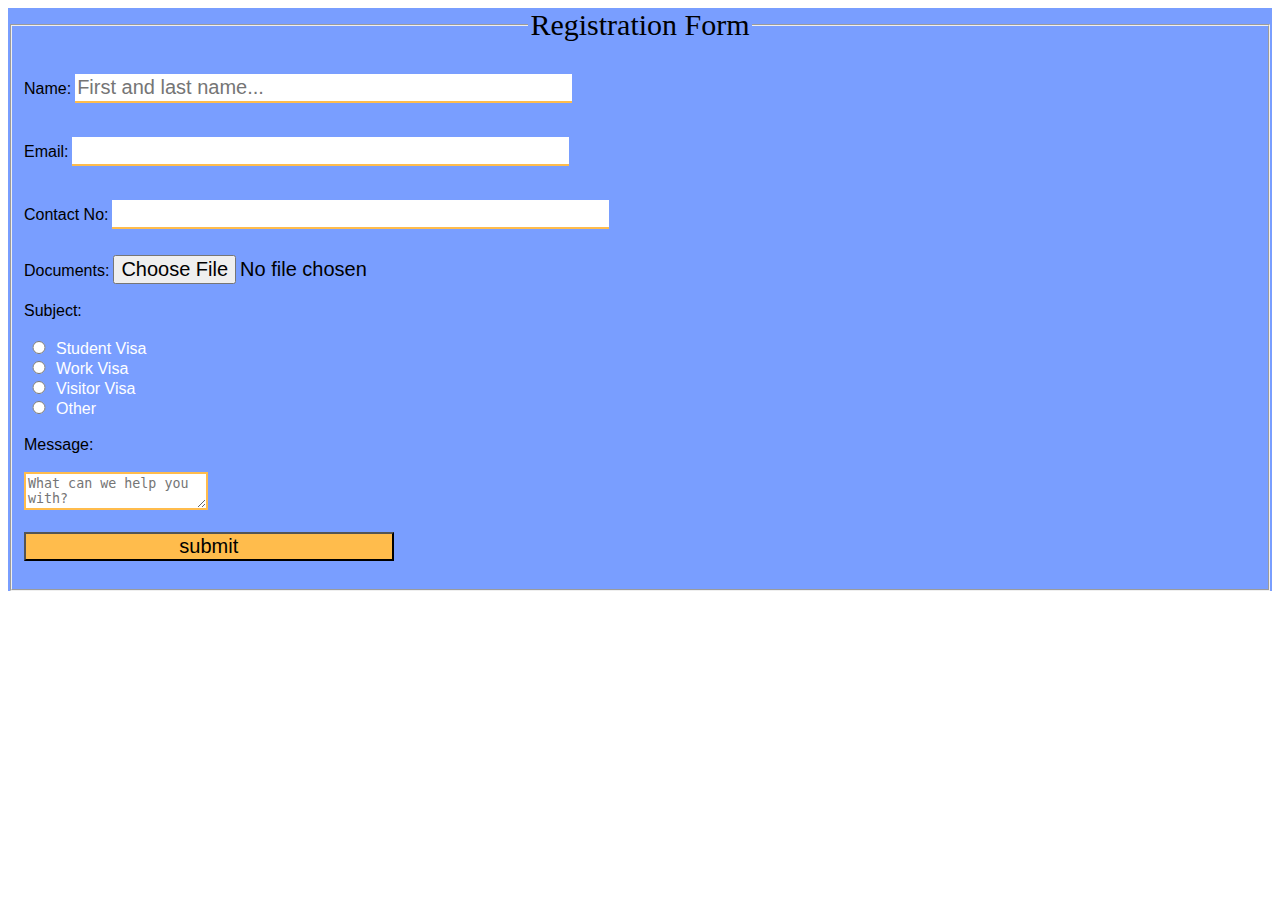
<file: forms.html>
<!DOCTYPE html>
<html lang="en" />
<head>
    <meta charset="UTF-8" />
    <meta name="viewport" content="width=device-width, initial-scale=1.0" />
    <title>Document</title>
    <link rel="stylesheet" href="forms.css" />

    <style>
        input {
            font-size: 20px;
        }
    </style>
</head>
<body>
   <form action="mailto:thilinaw@missionreadyhq.com" method="post" autocomplete="on" enctype="text/plain">

    <fieldset>
        <legend>Registration Form</legend>
       
        <!-- FIRST INPUT FIELD -->
        <br />
        <label>Name:</label>
        <input type="text" name="name" required placeholder="First and last name..." />
        <br />
        <br />

        <!-- SECOND INPUT FIELD -->
        <label >Email:</label>
        <input type="email" name="email" style="color: black"/>
        <br />
        <br />

        <!-- THIRD INPUT FIELD -->
        <label >Contact No:</label>
        <input type="number" name="contact no" style="color: black"/>
        <br />
        <br />

        <!-- FOURTH INPUT FIELD -->
        <label >Documents:</label>
        <input type="file" name="documents" style="color: black"/>
        <br />
        <br />

        <!-- RADIO BUTTON -->
        <label>Subject:</label>
        <br>
        <br>

        <input type="radio" id="sales" name="subject" value="sales">
        <label for="sales">Student Visa</label>
        <br>

        <input type="radio" id="support" name="subject" value="support">
        <label for="support">Work Visa</label>
        <br>

        <input type="radio" id="support" name="subject" value="support">
        <label for="support">Visitor Visa</label>
        <br>

        <input type="radio" id="other" name="subject" value="other">
        <label for="other">Other</label>
        <br>
        <br>

        <!--  MESSAGE INPUT -->
        <label>Message:</label>
        <br>
        <br>
        <textarea name="message" placeholder="What can we help you with?"></textarea>
        <br>
        <br>


        <!-- SUBMIT BUTTON -->
        <input type="submit" value="submit" />
        <br>
        <br>
    </fieldset>

   </form> 
</body>
</html>
</file>
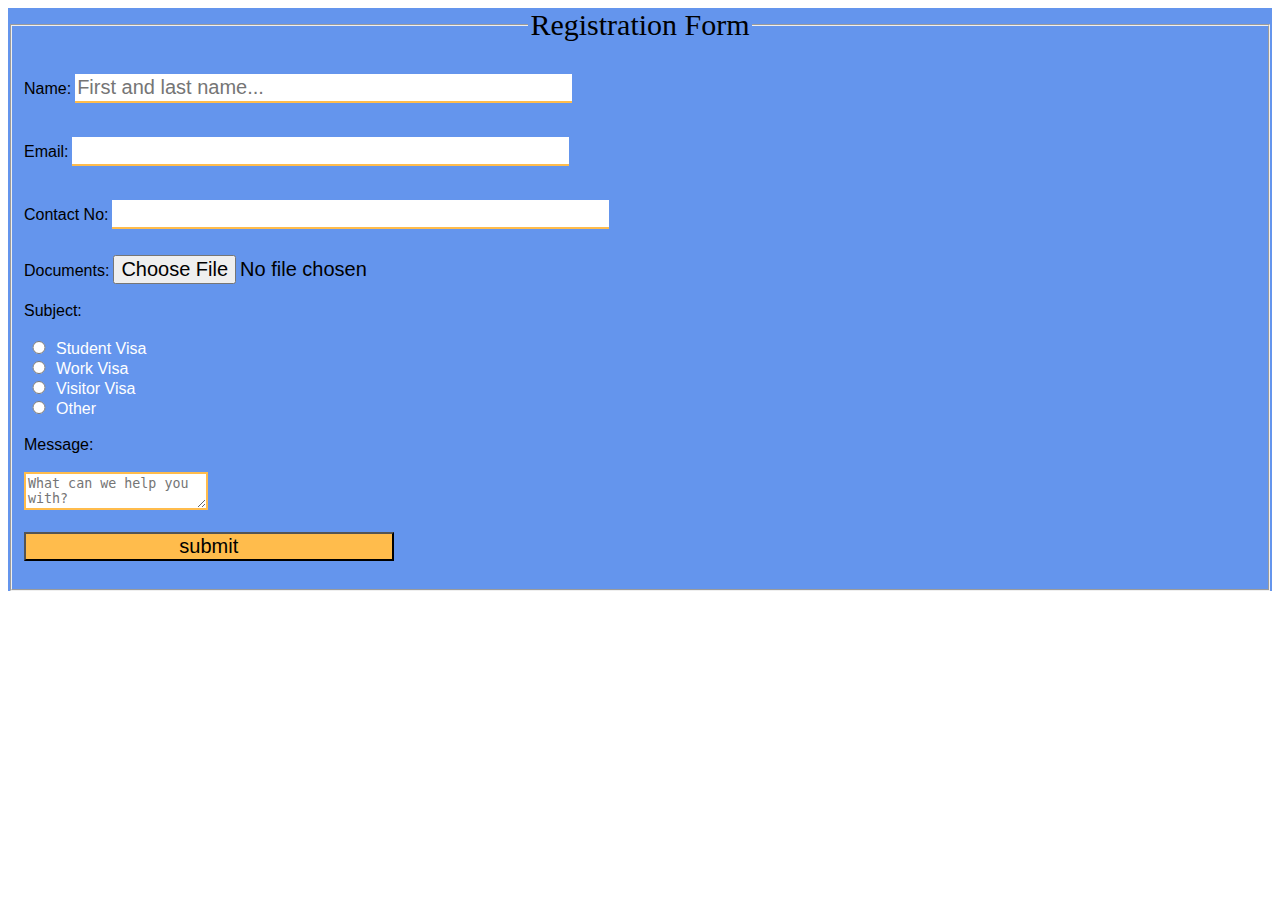
<file: forms/forms.html>
<!DOCTYPE html>
<html lang="en" />
<head>
    <meta charset="UTF-8" />
    <meta name="viewport" content="width=device-width, initial-scale=1.0" />
    <title>Document</title>
    <link rel="stylesheet" href="forms.css" />

    <style>
        input {
            font-size: 20px;
        }
    </style>
</head>
<body>
   <form action="mailto:victory.omc@gmail.com" method="post autocomplete="on" enctype="text/plain">

    <fieldset>
        <legend>Registration Form</legend>
       
        <!-- FIRST INPUT FIELD -->
        <br />
        <label>Name:</label>
        <input type="text" name="name" required placeholder="First and last name..." />
        <br />
        <br />

        <!-- SECOND INPUT FIELD -->
        <label >Email:</label>
        <input type="email" name="email" style="color: black"/>
        <br />
        <br />

        <!-- THIRD INPUT FIELD -->
        <label >Contact No:</label>
        <input type="number" name="contact no" style="color: black"/>
        <br />
        <br />

        <!-- FOURTH INPUT FIELD -->
        <label >Documents:</label>
        <input type="file" name="documents" style="color: black"/>
        <br />
        <br />

        <!-- RADIO BUTTON -->
        <label>Subject:</label>
        <br>
        <br>

        <input type="radio" id="sales" name="subject" value="sales">
        <label for="sales">Student Visa</label>
        <br>

        <input type="radio" id="support" name="subject" value="support">
        <label for="support">Work Visa</label>
        <br>

        <input type="radio" id="support" name="subject" value="support">
        <label for="support">Visitor Visa</label>
        <br>

        <input type="radio" id="other" name="subject" value="other">
        <label for="other">Other</label>
        <br>
        <br>

        <!--  MESSAGE INPUT -->
        <label>Message:</label>
        <br>
        <br>
        <textarea name="message" placeholder="What can we help you with?"></textarea>
        <br>
        <br>


        <!-- SUBMIT BUTTON -->
        <input type="submit" value="submit" />
        <br>
        <br>
    </fieldset>

   </form> 
</body>
</html>
</file>
<file: forms.css>
legend {
    display: flex;
    text-align: center;
    font-size: 30px;

}


input {
    width: 40%;
}

label {
    font-family: Tahoma, sans-serif;
}

input[type=text], input[type=email], input[type=number] {
    padding: 2px 2px;
    margin: 8px 0;
    border: none;
    border-bottom: 2px solid #FFBC4C
}

input[type=radio] {
    width: 20px;
}

input[type="radio"] + label {
    color: white;    
}

textarea {
    border: 2px solid #FFBC4C
}

input[type="submit"] {
    background-color: #FFBC4C;
    color: black;
    width: 30%;

}

form {
    background-color: #799EFF;
}
</file>
<file: forms/forms.css>
legend {
    display: flex;
    text-align: center;
    font-size: 30px;

}


input {
    width: 40%;
}

label {
    font-family: Tahoma, sans-serif;
}

input[type=text], input[type=email], input[type=number] {
    padding: 2px 2px;
    margin: 8px 0;
    border: none;
    border-bottom: 2px solid #FFBC4C
}

input[type=radio] {
    width: 20px;
}

input[type="radio"] + label {
    color: white;    
}

textarea {
    border: 2px solid #FFBC4C
}

input[type="submit"] {
    background-color: #FFBC4C;
    color: black;
    width: 30%;

}

form {
    background-color: cornflowerblue;
    background-image: url("https://peakvisor.com/photo/SD/Auckland-New-Zealand-Mt-Eden.jpg");
    background-position: fill;
    background-size: cover;
}
</file>
